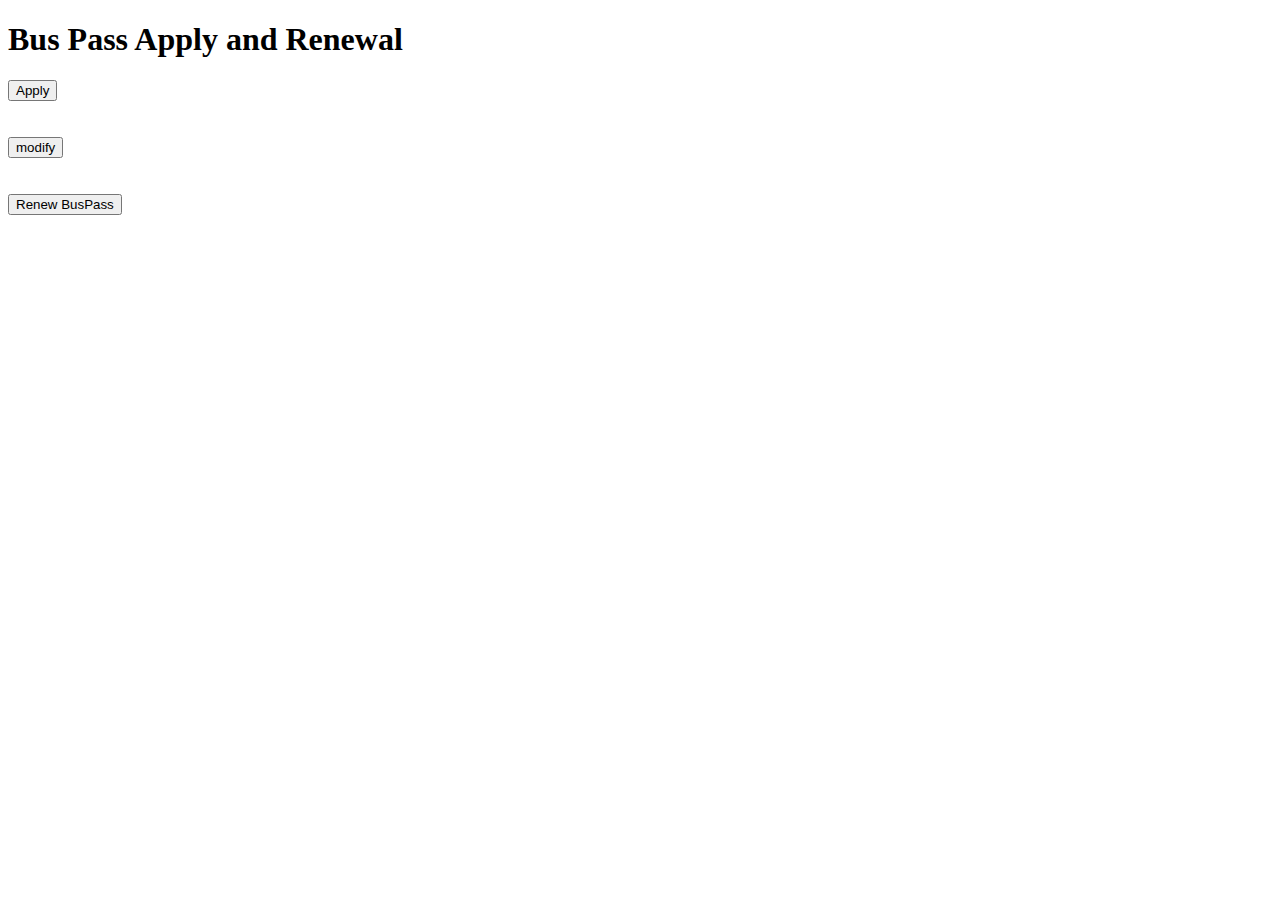
<file: Assignment 2/WebContent/index.html>
<!DOCTYPE html>
<html>
<head>
<meta charset="ISO-8859-1">
<title>On server</title>
</head>
<body>
<h1> Bus Pass Apply and Renewal</h1>
<form method="get" action="./apply.html">
<input type="submit" value="Apply">
</form>
<br> <br>
<form method="get" action="./modify.html">
<input type="submit" value="modify">
</form>
<form method="get" action="./modify.html">
<br><br>
</form>
<form action="./renew.html">
<input type="submit" value="Renew BusPass">
<br>
</form>
</body>
</html>
</file>
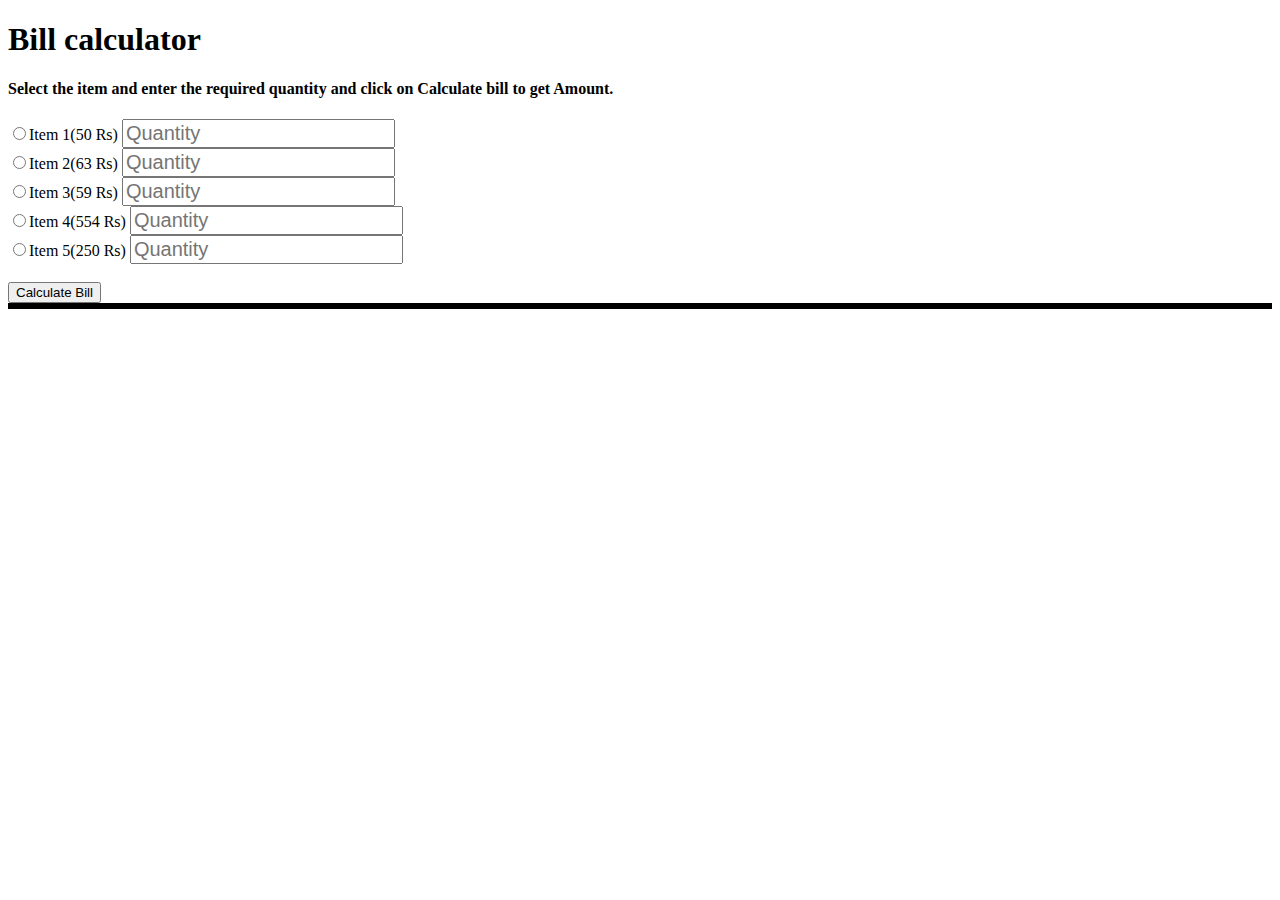
<file: Assignment-1/form.html>
<!DOCTYPE html>
<html lang="en">
<head>
    <meta charset="UTF-8">
    <meta name="viewport" content="width=device-width, initial-scale=1.0">
    <title>Bill Calculator</title>
    <link rel="stylesheet" href="style1.css">
    <h1>Bill calculator</h1>
</head>
<body>
    
<script src="./cal.js" type="text/javascript">
</script>
<h4>Select the item and enter the required quantity and click on Calculate bill to get Amount.</h4>
    <form method="get" >
        <input id ="1a" type="radio" value="Item1" >Item 1(50 Rs)
        <input type="text" id="1" placeholder="Quantity" >
        <br>
        <input type="radio"id ="2a" value="Item2">Item 2(63 Rs)
        <input type="text" id="2" placeholder="Quantity">
        <br>
        <input type="radio"id ="3a" value="Item3">Item 3(59 Rs)
        <input type="text" id="3"placeholder="Quantity">
        <br>
        <input type="radio"id ="4a" value="Item4">Item 4(554 Rs)
        <input type="text" id="4"placeholder="Quantity">
        <br>
        <input type="radio"id ="5a"value="Item5">Item 5(250 Rs)
        <input type="text" id ="5" placeholder="Quantity">
        <br>
        <div class="e"></div>
        <br>
        <button id="c" type="button" > Calculate Bill</button>
        <br>
        <div class="d"></div>
    </form>
</body>
<script>
document.getElementById("c").addEventListener("click",cal);
document.getElementById("c").addEventListener("click",val);
</script>
</html>
</file>
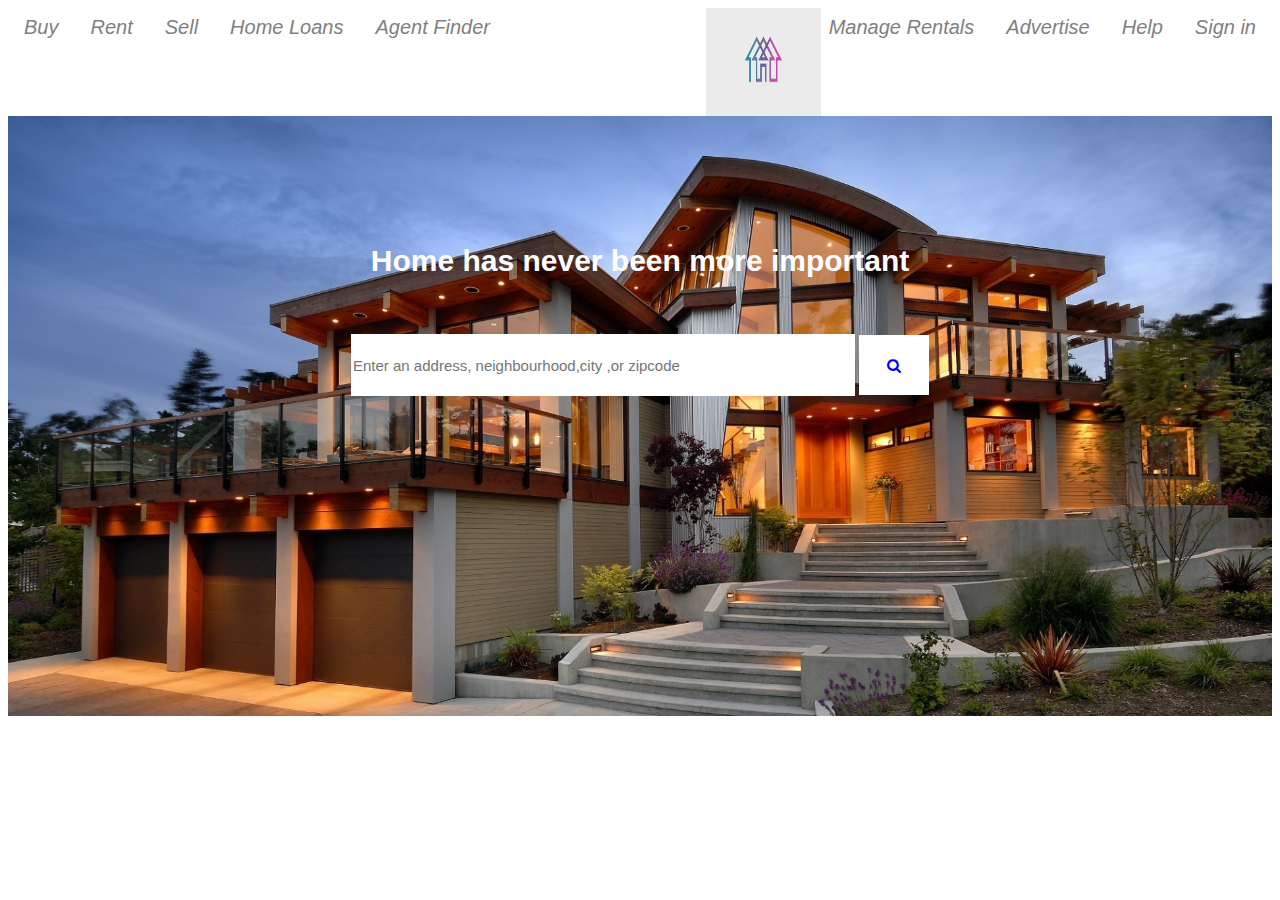
<file: Assignment-1/home.html>
<!DOCTYPE html>
<html lang="en">
<head>
    <meta charset="UTF-8">
    <meta name="viewport" content="width=device-width, initial-scale=1.0">
    <title>Home Page</title>
    <link rel="stylesheet" href="./style.css">
    <link rel="stylesheet" href="https://cdnjs.cloudflare.com/ajax/libs/font-awesome/4.7.0/css/font-awesome.min.css">
    <ul >
        <div class="one";>  
        <li><a href="">Buy</a></li>
            <li><a href="">Rent</a></li>
            <li><a href="">Sell</a></li>
            <li><a href="">Home Loans</a></li>
            <li><a href="">Agent Finder</a></li>
        </ul>
        <img id="logo" src="./download.png" alt="">
    </div>
        <ul> 
            <div class="two">
        
            <li><a href="">Sign in</a></li>
            <li><a href="">Help</a></li>
          
            <li><a href="">Advertise</a></li>
          
            <li><a href="">Manage Rentals</a></li>
            
        </div>
        </ul>
        <br><br><br><br><BR></BR>
    <body>
        <div class="main">
            <br><br><br><br><br><br>
            <h1>Home has never been more important</h1>
        <br><br>
            <input id="search" type="text" placeholder="Enter an address, neighbourhood,city ,or zipcode ">
            <button class="s" type="submit"><i class="fa fa-search"></i></button>
    </div>
    </body>
    
</html>
</file>
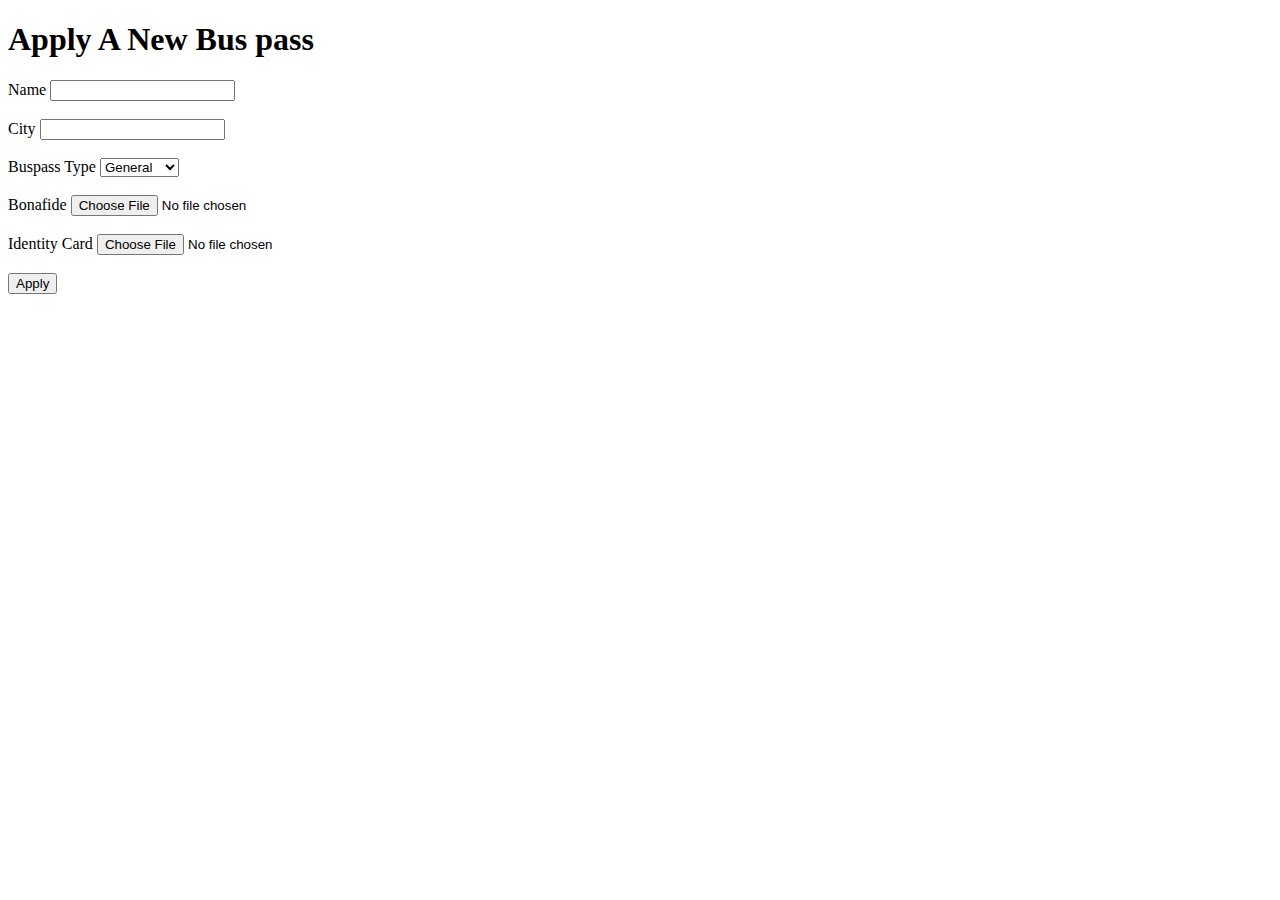
<file: Assignment 2/WebContent/apply.html>
<!DOCTYPE html>
<html>
<head>
<meta charset="ISO-8859-1">
<title>Apply</title>
<h1> Apply A New Bus pass </h1>
<form method="post" action="/Servlet/sapp">
<label>Name</label>
<input type="text" name="nam">
<br><br>
<label>City</label>
<input type="text" name="city">
<br><br>
<label>Buspass Type</label>
<select name="ptype">
<option value="General">General</option>
<option value="Exclusive">Exclusive</option>
</select>
<br><br>
<label> Bonafide</label>
<input type="file" >
<br><br>
<label>Identity Card</label>
<input type="file" >
<br><br>
<input type="submit" value="Apply">
</form>

</head>
<body>

</body>
</html>
</file>
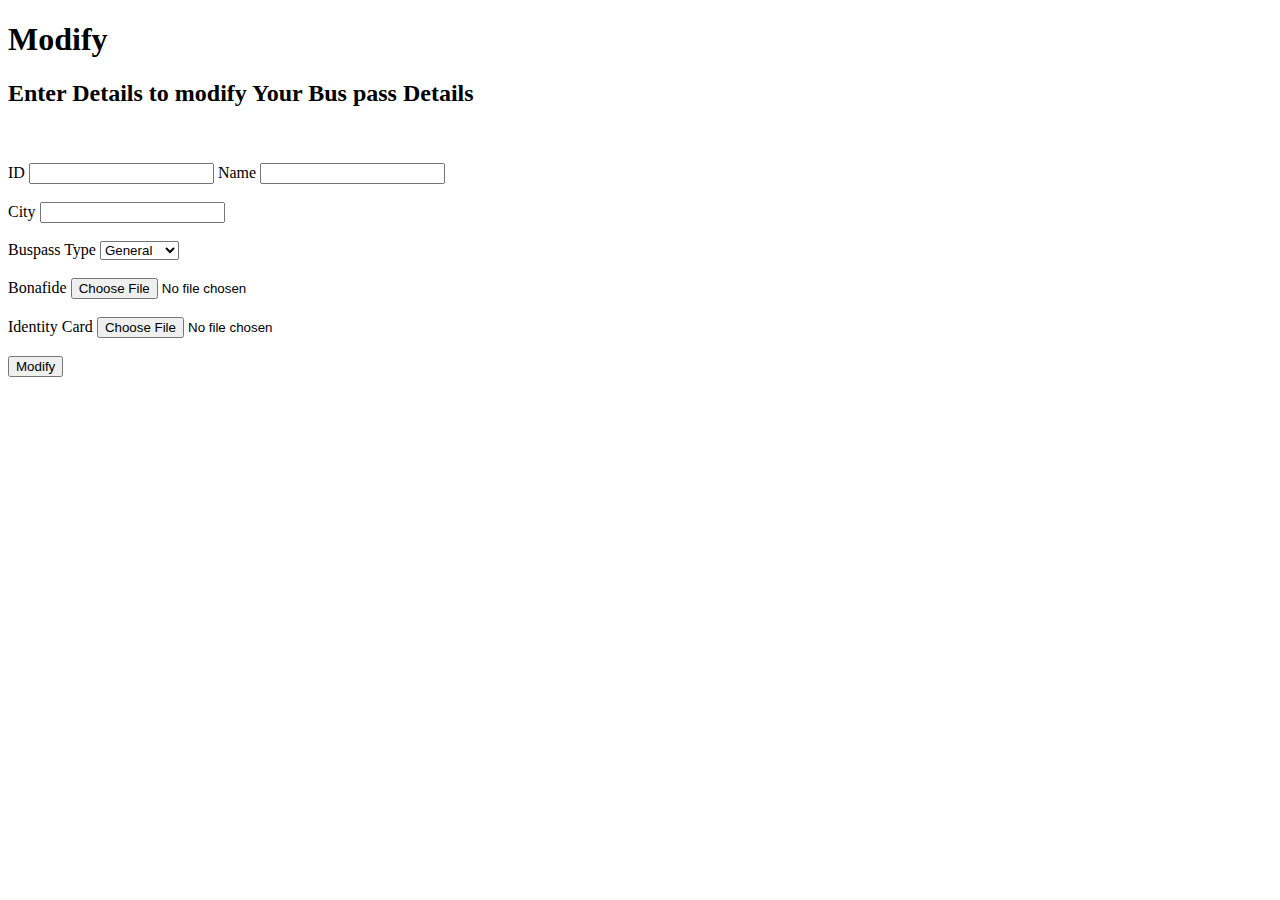
<file: Assignment 2/WebContent/modify.html>
<!DOCTYPE html>
<html>
<head>
<meta charset="ISO-8859-1">
<title>Renew</title>
<h1> Modify</h1>
</head>
<body>
<h2> Enter Details to modify Your Bus pass Details</h2>
<form method="post" action="/Servlet/modify">
<br>
<br>
<label>ID</label>
<input type="number" name="id">
<label>Name</label>
<input type="text" name="nam">
<br><br>
<label>City</label>
<input type="text" name="city">
<br><br>
<label>Buspass Type</label>
<select name="ptype">
<option value="General">General</option>
<option value="Exclusive">Exclusive</option>
</select>
<br><br>
<label> Bonafide</label>
<input type="file" >
<br><br>
<label>Identity Card</label>
<input type="file" >
<br>
<br>
<input type="submit" value="Modify">
</form>
</body>
</html>
</file>
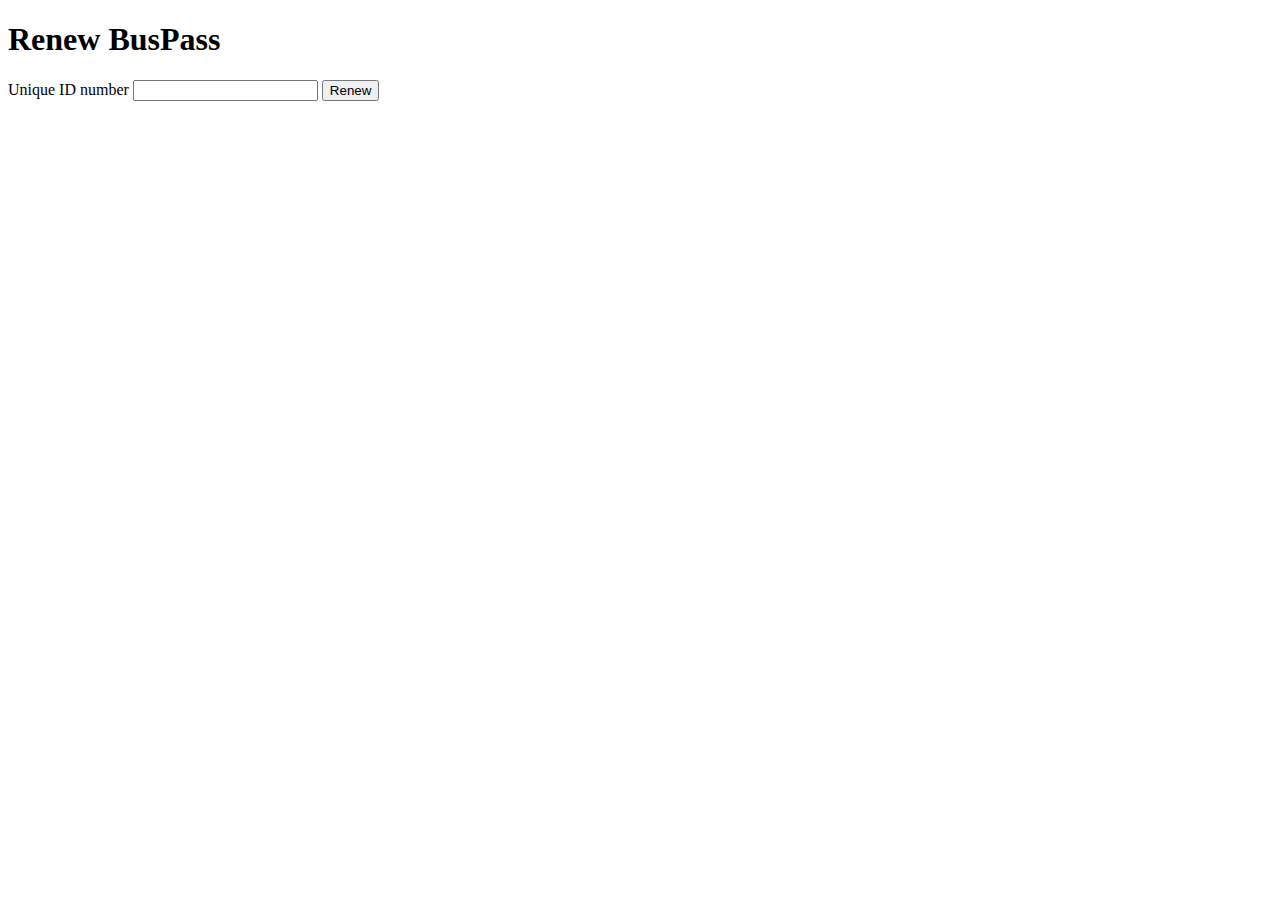
<file: Assignment 2/WebContent/renew.html>
<!DOCTYPE html>
<html>
<head>
<meta charset="ISO-8859-1">
<title>Insert title here</title>
</head>
<body>
<h1>Renew BusPass </h1>
<form action="/Servlet/renew" method="post">
<label>Unique ID number</label>
<input type="text" name="id">
<input type="submit" value="Renew">
<br><br>
</form>
</body>
</html>
</file>
<file: Assignment-1/style1.css>
input {
    font-size: 20px;
}
button{
    height: 50%;
    
}
.d{
    border-style: solid;
    font-size: 30px;
    font-family: 'Gill Sans', 'Gill Sans MT', Calibri, 'Trebuchet MS', sans-serif;
}
</file>
<file: Assignment-1/style.css>
h1{
    text-align: center;
    font-size: 30px;
    color: white;
    font-family: 'Gill Sans', 'Gill Sans MT', Calibri, 'Trebuchet MS', sans-serif;
}
#logo{
    padding-left:200px;
    width: 9%;
    height: 12%;
    margin-right: 0;
    padding-right: 180px;
    position:absolute;
}
h4{
    display: inline;
}
ul{
    list-style-type: none;
    margin: 0;
    padding: 0;
    font-size: 20px;
    font-family: 'Gill Sans', 'Gill Sans MT', Calibri, 'Trebuchet MS', sans-serif;
    font-style: oblique;
    text-align: center;
}
 .one li{
    float: left;
}
.two li{
    float: right;
}
 a{
    display: block;
    color: gray;
    padding: 8px 16px;
    text-decoration: none;
}
li a:hover{
    background-color: teal;
    color: white;
}
.main{
    background-image: url("./435117.jpg");
    background-repeat: no-repeat;
    background-size: cover;
    text-align: center;
    height: 600px;
}
#search{
    font-size: 15px;
    height: 60px;
    width: 500px;
    border:0px;
}
.s{
    font-size: 15px;
    height: 60px;
    width: 70px;
    border:1px;
    color: blue;
    border-left: none;
    background-color: white;
    margin: 0%;
    
}
</file>
